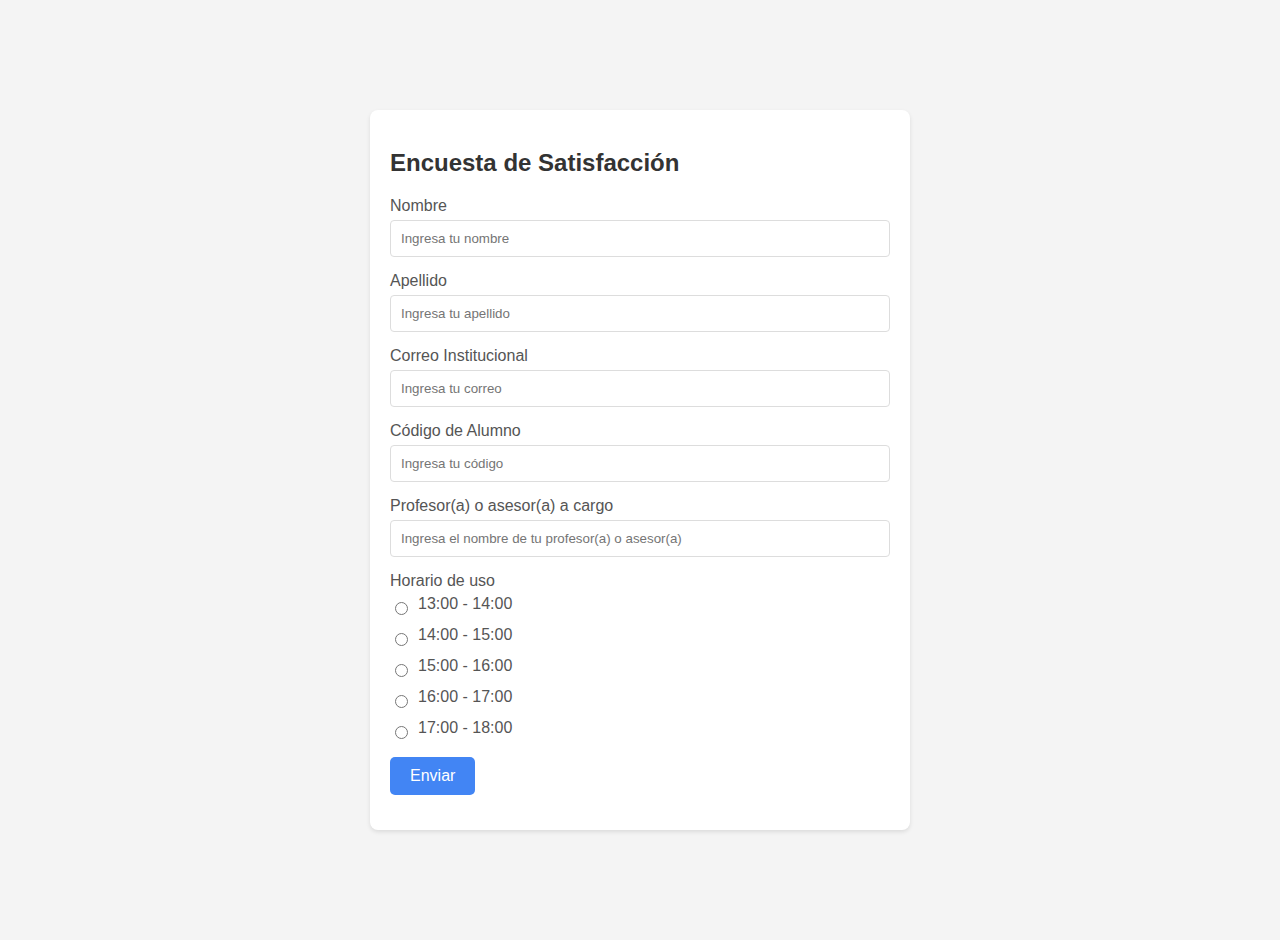
<file: index.html>
<!DOCTYPE html>
<html lang="es">
<head>
    <meta charset="UTF-8">
    <meta name="viewport" content="width=device-width, initial-scale=1.0">
    <title>Formulario Estilo Google Forms</title>
    <link rel="stylesheet" href="style.css">
</head>
<body>
    <div class="form-container">
        <h2>Encuesta de Satisfacción</h2>
        <form id="surveyForm" name = "surveyForm">
            <div class="form-group">
                <label for="name">Nombre</label>
                <input type="text" id="name" name="name" placeholder="Ingresa tu nombre" required>
            </div>
            
            <div class="form-group">
                <label for="apellido">Apellido</label>
                <input type="text" id="apellido" name="apellido" placeholder="Ingresa tu apellido" required>
            </div>

            <div class="form-group">
                <label for="email">Correo Institucional</label>
                <input type="email" id="email" name="email" placeholder="Ingresa tu correo" required>
            </div>

            <div class="form-group">
                <label for="codigo">Código de Alumno</label>
                <input type="text" id="codigo" name="codigo" placeholder="Ingresa tu código" required>
            </div>

            <div class="form-group">
                <label for="profesor">Profesor(a) o asesor(a) a cargo</label>
                <input type="text" id="profesor" name="profesor" placeholder="Ingresa el nombre de tu profesor(a) o asesor(a)" required>
            </div>

            <div class="form-group">
                <label>Horario de uso</label>
                <div class="radio-group">
                    <div class="radio-item">
                        <input type="radio" id="horario1" name="horario" value="1" required>
                        <label for="horario1">13:00 - 14:00</label>
                    </div>
                    <div class="radio-item">
                        <input type="radio" id="horario2" name="horario" value="2">
                        <label for="horario2">14:00 - 15:00</label>
                    </div>
                    <div class="radio-item">
                        <input type="radio" id="horario3" name="horario" value="3">
                        <label for="horario3">15:00 - 16:00</label>
                    </div>
                    <div class="radio-item">
                        <input type="radio" id="horario4" name="horario" value="4">
                        <label for="horario4">16:00 - 17:00</label>
                    </div>
                    <div class="radio-item">
                        <input type="radio" id="horario5" name="horario" value="5">
                        <label for="horario5">17:00 - 18:00</label>
                    </div>
                </div>
            </div>

            <div class="form-group">
                <button type="submit">Enviar</button>
            </div>
        </form>
    </div>

    <script src="script.js"></script>
</body>
</html>
</file>
<file: style.css>
body {
    font-family: Arial, sans-serif;
    background-color: #f4f4f4;
    margin: 0;
    padding: 20px;
    display: flex;
    justify-content: center;
    align-items: center;
    min-height: 100vh;
}

.form-container {
    background: #fff;
    padding: 20px;
    border-radius: 8px;
    box-shadow: 0 2px 4px rgba(0, 0, 0, 0.1);
    max-width: 500px;
    width: 100%;
}

h2 {
    margin-bottom: 20px;
    color: #333;
}

.form-group {
    margin-bottom: 15px;
}

.form-group label {
    display: block;
    margin-bottom: 5px;
    color: #555;
}

input[type="text"],
input[type="email"],
textarea {
    width: 100%;
    padding: 10px;
    border: 1px solid #ddd;
    border-radius: 4px;
    box-sizing: border-box;
}

.radio-group {
    display: flex;
    flex-direction: column;
    gap: 8px; /* Espaciado entre cada opción */
}

.radio-item {
    display: flex;
    align-items: center;
}

.radio-item input[type="radio"] {
    margin-right: 10px; /* Espaciado entre el círculo y la etiqueta */
}

button {
    background-color: #4285f4;
    color: white;
    border: none;
    padding: 10px 20px;
    border-radius: 5px;
    cursor: pointer;
    font-size: 16px;
}

button:hover {
    background-color: #357ae8;
}
</file>
